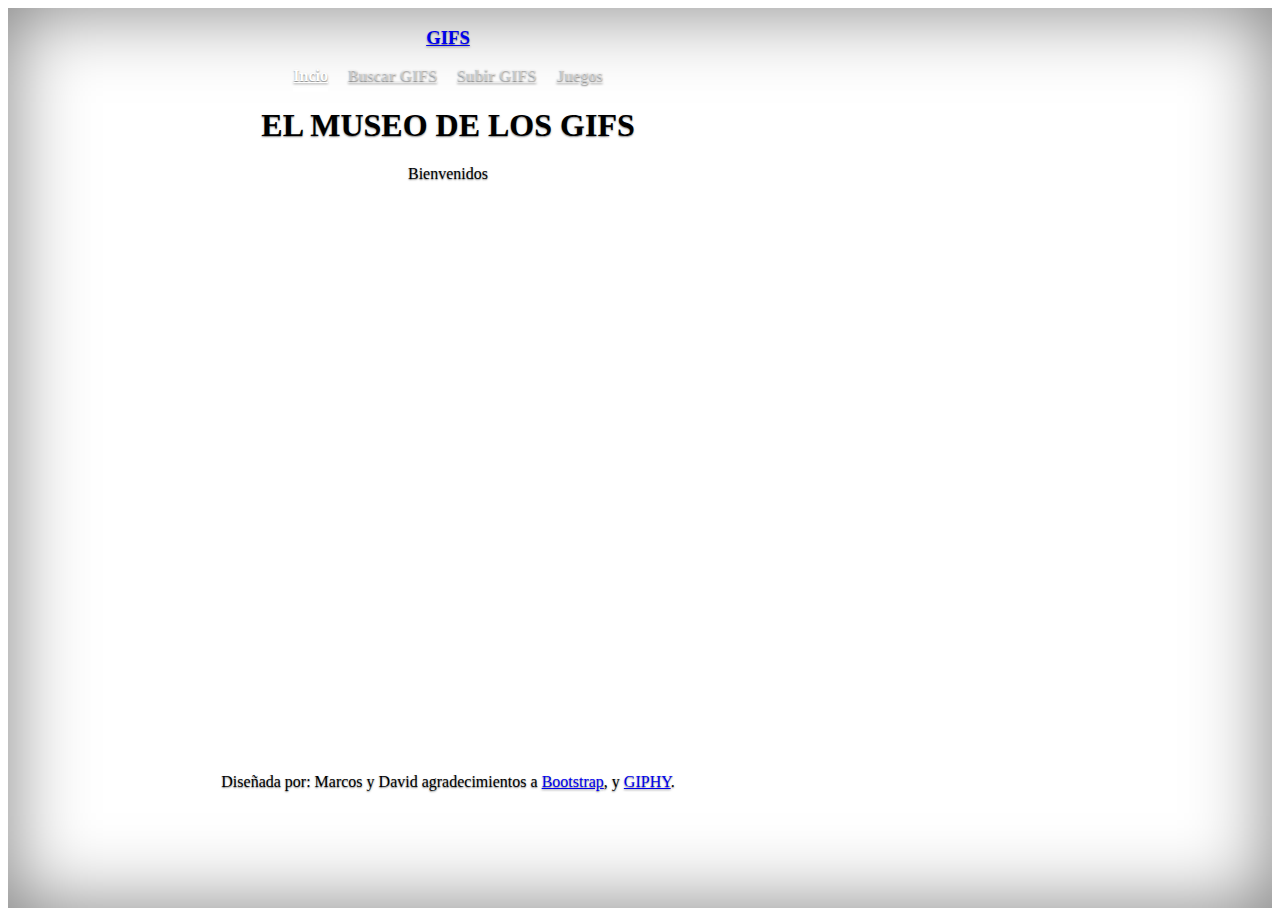
<file: index.html>
<!doctype html>
<html lang="en">

<head>
  <meta charset="utf-8">
  <meta name="viewport" content="width=device-width, initial-scale=1">
  <meta name="description" content="">
  <meta name="author" content="Mark Otto, Jacob Thornton, and Bootstrap contributors">
  <meta name="generator" content="Hugo 0.84.0">
  <title>Proyecto</title>
  <script src="funciones.js"></script>
  <link rel="canonical" href="cover.css" rel="stylesheet">
  <link href="https://cdn.jsdelivr.net/npm/bootstrap@5.3.2/dist/css/bootstrap.min.css" rel="stylesheet"
    integrity="sha384-T3c6CoIi6uLrA9TneNEoa7RxnatzjcDSCmG1MXxSR1GAsXEV/Dwwykc2MPK8M2HN" crossorigin="anonymous" />
  <link href="cover.css" rel="stylesheet">

</head>

<body class="text-center text-white bg-dark">

  <div class="cover-container d-flex w-100 h-100 p-3 mx-auto flex-column">


    <header class="mb-auto">
      <div>
        <h3 class="float-md-start mb-0"><a class="nav-link active" aria-current="page" href="#">GIFS</a></h3>
        <nav class="nav nav-masthead justify-content-center float-md-end">
          <a class="nav-link active" aria-current="page" href="#">Incio</a>
          <a class="nav-link" href="buscar.html">Buscar GIFS</a>
          <a class="nav-link" href="subir.html">Subir GIFS</a>
          <a class="nav-link" href="juegos.html">Juegos</a>
        </nav>
      </div>
    </header>



    <h1>EL MUSEO DE LOS GIFS</h1>
    <p class="lead">Bienvenidos
    </p>
    <div class="container">
      <div class="row">
        <div class="col-4">
          <iframe id="bienvenido1" src="" frameborder="0" height="400"></iframe>
        </div>
        <div class="col-4">
          <iframe id="bienvenido2" src="" frameborder="0" height="400"></iframe>
        </div>
        <div class="col-4">
          <iframe id="bienvenido3" src="" frameborder="0" height="400"></iframe>
        </div>
      </div>
    </div>

    <footer class="mt-auto text-white-50">
      <p>Diseñada por: Marcos y David agradecimientos a <a href="https://getbootstrap.com/" target="_blank"
          class="text-white">Bootstrap</a>, y <a href="https://giphy.com" target="_blank" class="text-white">GIPHY</a>.
      </p>
    </footer>

  </div>
  <script>
    
    var numeros = new Set();

    while (numeros.size < 3)
      numeros.add(Math.floor(Math.random() * 25))

    numeros = Array.from(numeros);
    aleatorio("bienvenido")
      .then((respuesta) => {
        const gifs = respuesta.data;
        //console.log(gifs);
        //console.log(gifs[numero].embed_url);
        let div1 = document.getElementById("bienvenido1");
        let div2 = document.getElementById("bienvenido2");
        let div3 = document.getElementById("bienvenido3");
        div1.src = (gifs[numeros[0]].embed_url);
        div2.src = (gifs[numeros[1]].embed_url);
        div3.src = (gifs[numeros[2]].embed_url);
      })
      .catch((error) => {
        console.error("Error al obtener gifs:", error);
      });


  </script>


</body>

</html>
</file>
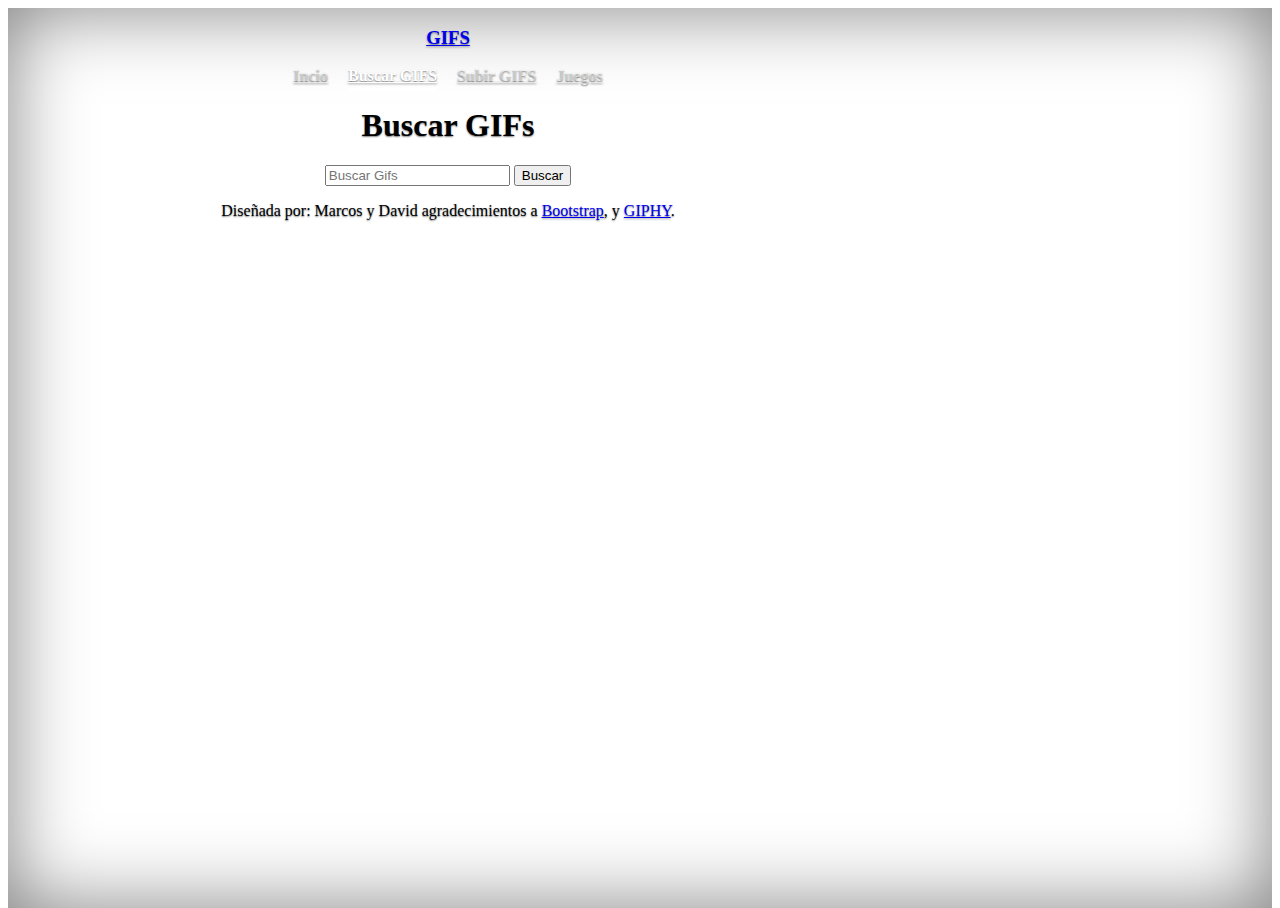
<file: buscar.html>
<!doctype html>
<html lang="en">

<head>
    <meta charset="utf-8">
    <meta name="viewport" content="width=device-width, initial-scale=1">
    <meta name="description" content="">
    <meta name="author" content="Mark Otto, Jacob Thornton, and Bootstrap contributors">
    <meta name="generator" content="Hugo 0.84.0">
    <title>Proyecto</title>
    <script src="funciones.js"></script>
    <link rel="canonical" href="cover.css" rel="stylesheet">
    <link href="https://cdn.jsdelivr.net/npm/bootstrap@5.3.2/dist/css/bootstrap.min.css" rel="stylesheet"
        integrity="sha384-T3c6CoIi6uLrA9TneNEoa7RxnatzjcDSCmG1MXxSR1GAsXEV/Dwwykc2MPK8M2HN" crossorigin="anonymous" />
    <link href="cover.css" rel="stylesheet">

</head>

<body class="text-center text-white bg-dark">

    <div class="cover-container d-flex w-100 h-100 p-3 mx-auto flex-column">


        <header class="mb-auto">
            <div>
                 <h3 class="float-md-start mb-0"><a class="nav-link active" aria-current="page" href="index.html">GIFS</a></h3>
                <nav class="nav nav-masthead justify-content-center float-md-end">
                    <a class="nav-link " aria-current="page" href="index.html">Incio</a>
                    <a class="nav-link active" aria-current="page" href="#">Buscar GIFS</a>
                    <a class="nav-link" href="subir.html">Subir GIFS</a>
                    <a class="nav-link" href="juegos.html">Juegos</a>
                </nav>
            </div>
        </header>

        <main>

            <h1>Buscar GIFs</h1>
            <div class="active-cyan-3 active-cyan-4 mb-4 mt-4">
                <input class="form-control" type="text" id="tag" placeholder="Buscar Gifs" aria-label="Buscar Gifs">
                <button class="btn bg-danger mt-2" type="button" id="buscador">Buscar</button>
            </div>
            <div class="container">
                <div class="row" id="resultado">

                </div>
            </div>

        </main>


        <footer class="mt-auto text-white-50 ">
            <p>Diseñada por: Marcos y David agradecimientos a <a href="https://getbootstrap.com/" target="_blank"
                    class="text-white">Bootstrap</a>, y <a href="https://giphy.com" target="_blank"
                    class="text-white">GIPHY</a>.
            </p>
        </footer>
    </div>

    <script>
        let tag = document.getElementById("tag");
        let resultado = document.getElementById("resultado");

        document.getElementById("buscador").addEventListener("click", (e) => {
            aleatorio(tag.value, 12)
                .then((respuesta) => {
                    resultado.innerHTML = "";

                    if (respuesta.pagination.count == 0) {
                        let h2 = document.createElement("h2");
                        h2.innerHTML = "No se encontraron resultados";
                        resultado.appendChild(h2);
                    }
                    const gifs = respuesta.data;

                    for (const gif of gifs) {
                        let div = document.createElement("div");
                        div.classList = "col-sm-4";
                        let frame = document.createElement("iframe");
                        frame.src = gif.embed_url;
                        resultado.appendChild(div);
                        div.appendChild(frame);
                    }

                })
                .catch((error) => {
                    console.error("Error al obtener gifs:", error);
                });

        });

    </script>


</body>

</html>
</file>
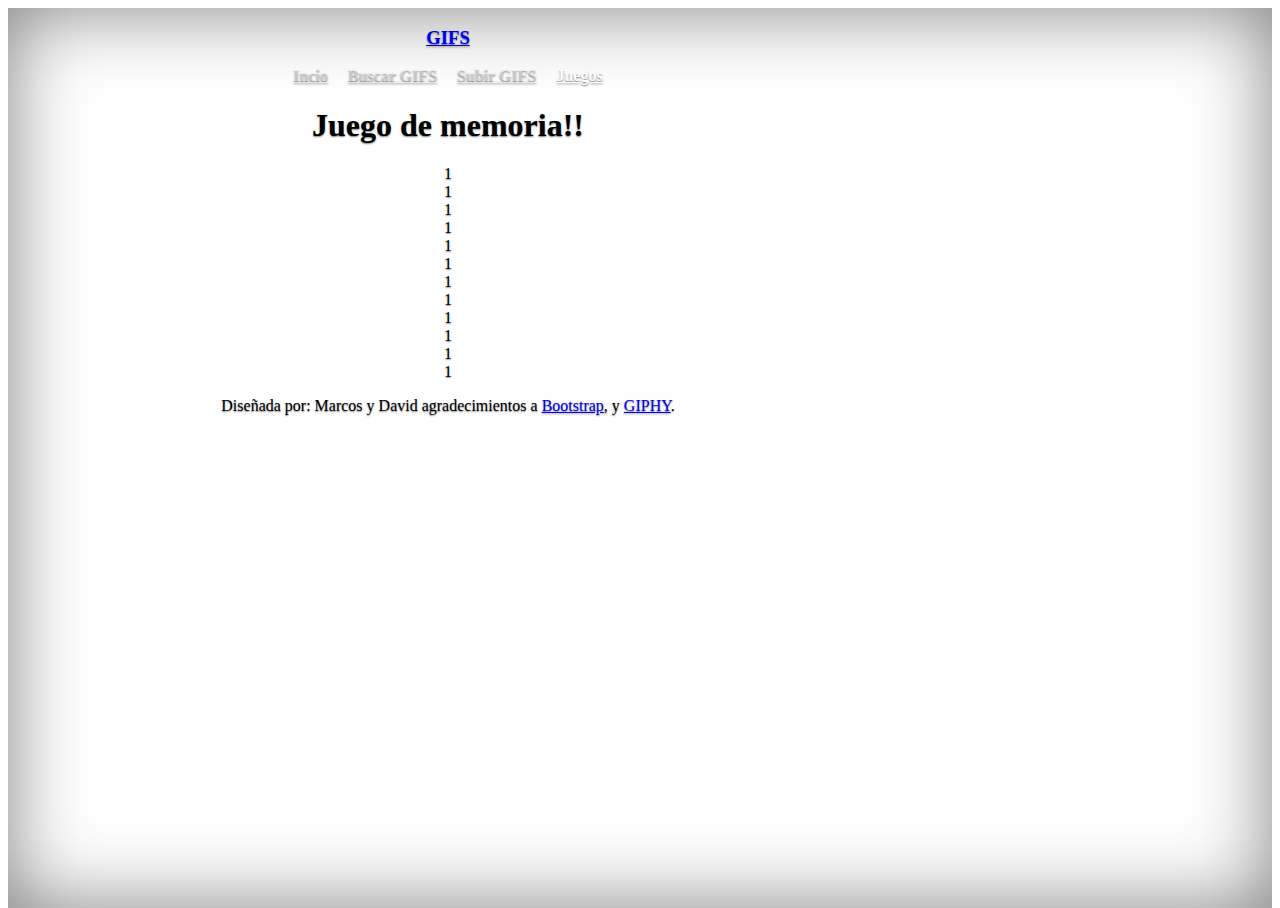
<file: juegos.html>
<!doctype html>
<html lang="en">

<head>
  <meta charset="utf-8">
  <meta name="viewport" content="width=device-width, initial-scale=1">
  <meta name="description" content="">
  <meta name="author" content="Mark Otto, Jacob Thornton, and Bootstrap contributors">
  <meta name="generator" content="Hugo 0.84.0">
  <title>Proyecto</title>
  <script src="funciones.js"></script>
  <link rel="canonical" href="cover.css" rel="stylesheet">
  <link href="https://cdn.jsdelivr.net/npm/bootstrap@5.3.2/dist/css/bootstrap.min.css" rel="stylesheet"
    integrity="sha384-T3c6CoIi6uLrA9TneNEoa7RxnatzjcDSCmG1MXxSR1GAsXEV/Dwwykc2MPK8M2HN" crossorigin="anonymous" />
  <link href="cover.css" rel="stylesheet">

</head>

<body class="text-center text-white bg-dark">

  <div class="cover-container d-flex w-100 h-100 p-3 mx-auto flex-column">


    <header class="mb-auto">
      <div>
        <h3 class="float-md-start mb-0"><a class="nav-link active" aria-current="page" href="index.html">GIFS</a></h3>
        <nav class="nav nav-masthead justify-content-center float-md-end">
          <a class="nav-link" href="index.html">Incio</a>
          <a class="nav-link" href="buscar.html">Buscar GIFS</a>
          <a class="nav-link" href="subir.html">Subir GIFS</a>
          <a class="nav-link active"  aria-current="page" href="#">Juegos</a>
        </nav>
      </div>
    </header>


    <main>

        <h1>Juego de memoria!!</h1>

        <div class="container mt-3">
            <div class="row" id="contenido">
                <div class="col-3">1</div>
                <div class="col-3">1</div>
                <div class="col-3">1</div>
                <div class="col-3">1</div>
                <div class="col-3">1</div>
                <div class="col-3">1</div>
                <div class="col-3">1</div>
                <div class="col-3">1</div>
                <div class="col-3">1</div>
                <div class="col-3">1</div>
                <div class="col-3">1</div>
                <div class="col-3">1</div>
            </div>
        </div>

    </main>

    

    <footer class="mt-auto text-white-50">
      <p>Diseñada por: Marcos y David agradecimientos a <a href="https://getbootstrap.com/" target="_blank"
          class="text-white">Bootstrap</a>, y <a href="https://giphy.com" target="_blank" class="text-white">GIPHY</a>.
      </p>
    </footer>

  </div>
  <script>
    

  </script>


</body>

</html>
</file>
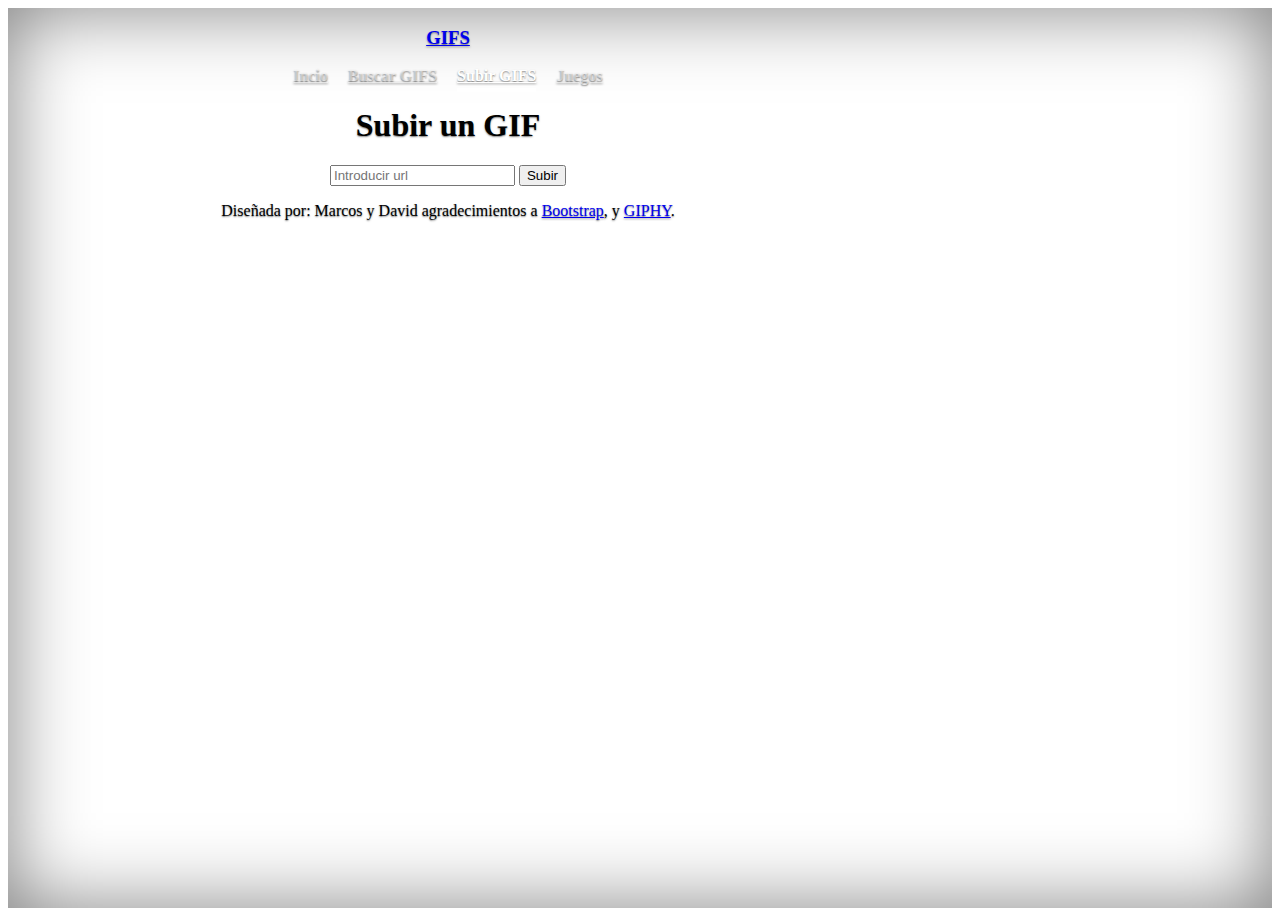
<file: subir.html>
<!doctype html>
<html lang="en">

<head>
  <meta charset="utf-8">
  <meta name="viewport" content="width=device-width, initial-scale=1">
  <meta name="description" content="">
  <meta name="author" content="Mark Otto, Jacob Thornton, and Bootstrap contributors">
  <meta name="generator" content="Hugo 0.84.0">
  <title>Proyecto</title>
  <script src="funciones.js"></script>
  <link rel="canonical" href="cover.css" rel="stylesheet">
  <link href="https://cdn.jsdelivr.net/npm/bootstrap@5.3.2/dist/css/bootstrap.min.css" rel="stylesheet"
    integrity="sha384-T3c6CoIi6uLrA9TneNEoa7RxnatzjcDSCmG1MXxSR1GAsXEV/Dwwykc2MPK8M2HN" crossorigin="anonymous" />
  <link href="cover.css" rel="stylesheet">

</head>

<body class="text-center text-white bg-dark">

  <div class="cover-container d-flex w-100 h-100 p-3 mx-auto flex-column">


    <header class="mb-auto">
      <div>
        <h3 class="float-md-start mb-0"><a class="nav-link active" aria-current="page" href="index.html">GIFS</a></h3>
        <nav class="nav nav-masthead justify-content-center float-md-end">
          <a class="nav-link" href="index.html">Incio</a>
          <a class="nav-link" href="buscar.html">Buscar GIFS</a>
          <a class="nav-link active" aria-current="page" href="#">Subir GIFS</a>
          <a class="nav-link" href="juegos.html">Juegos</a>
        </nav>
      </div>
    </header>




    <h1>Subir un GIF</h1>
    <div class="active-cyan-3 active-cyan-4 mb-4 mt-4">
      <input class="form-control" type="text" id="url" placeholder="Introducir url" aria-label="Introducir url">
      <button class="btn bg-danger mt-2" type="button" id="subir">Subir</button>
    </div>

    <div id="subido"></div>


    <footer class="mt-auto text-white-50">
      <p>Diseñada por: Marcos y David agradecimientos a <a href="https://getbootstrap.com/" target="_blank"
          class="text-white">Bootstrap</a>, y <a href="https://giphy.com" target="_blank" class="text-white">GIPHY</a>.
      </p>
    </footer>

  </div>
  <script>

    let url_gif = document.getElementById("url");
    let subido = document.getElementById("subido");

    document.getElementById("subir").addEventListener("click", (e) => {
      subir(url_gif.value)
        .then((respuesta) => {
          subido.innerHTML = "";  
          let rest = respuesta.meta.msg;
          if (rest == "OK"){ 
            let h1 = document.createElement("h1");
            h1.innerHTML = "GIF subido con exito!!!!"
            subido.appendChild(h1);

            let frame = document.createElement("iframe");
            frame.src = url_gif.value;
            frame.width = "100%";
            frame.height = "500";
            subido.appendChild(frame);
          }
          else {
            let h1 = document.createElement("h1");
            h1.innerHTML = "Error al subir el GIF, por favor pase un link bien, que no es tan dificil pedazo de tonto.";
            subido.appendChild(h1);
          }
        })
    });
  </script>


</body>

</html>
</file>
<file: cover.css>
/*
 * Globals
 */


/* Custom default button */
.btn-secondary,
.btn-secondary:hover,
.btn-secondary:focus {
  color: #333;
  text-shadow: none; /* Prevent inheritance from `body` */
}


/*
 * Base structure
 */

body {
  text-shadow: 0 .05rem .1rem rgba(0, 0, 0, .5);
  box-shadow: inset 0 0 5rem rgba(0, 0, 0, .5);
}

.cover-container {
  max-width: 55em;
}


html,
body {
  height: 100%;
  overflow: auto;
}

body {
  display: flex;
  flex-direction: column;
}


/*
 * Header
 */

.nav-masthead .nav-link {
  padding: .25rem 0;
  font-weight: 700;
  color: rgba(255, 255, 255, .5);
  background-color: transparent;
  border-bottom: .25rem solid transparent;
}

.nav-masthead .nav-link:hover,
.nav-masthead .nav-link:focus {
  border-bottom-color: rgba(255, 255, 255, .25);
}

.nav-masthead .nav-link + .nav-link {
  margin-left: 1rem;
}

.nav-masthead .active {
  color: #fff;
  border-bottom-color: #fff;
}

.bd-placeholder-img {
  font-size: 1.125rem;
  text-anchor: middle;
  -webkit-user-select: none;
  -moz-user-select: none;
  user-select: none;
}

@media (min-width: 768px) {
  .bd-placeholder-img-lg {
    font-size: 3.5rem;
  }
}
iframe{
  margin: 1em;
  width: 100%;
  height: auto;
}
div {
  text-align: center;
}
</file>
